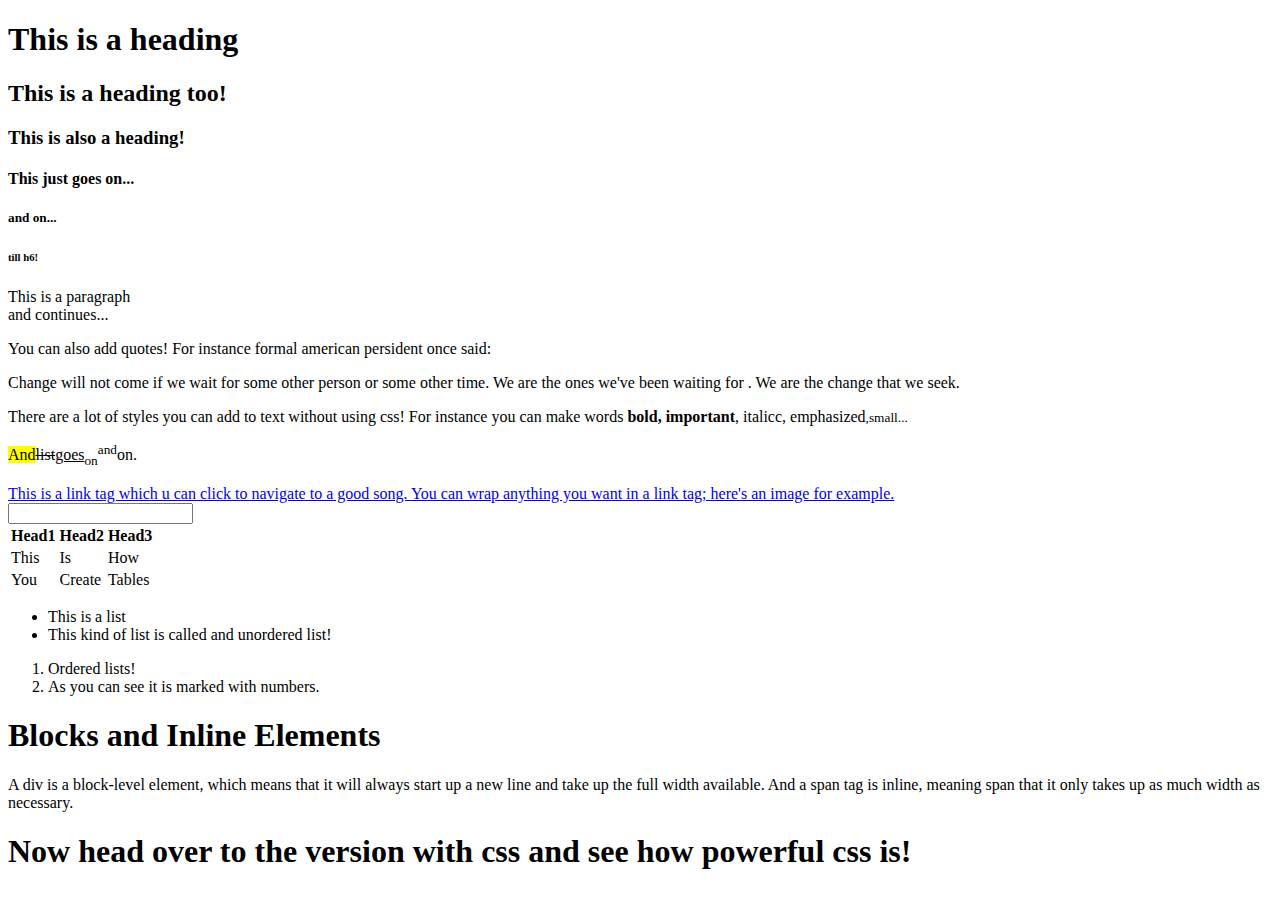
<file: week1/index.html>
<!DOCTYPE html>
<html lang="en">
<head>
    <meta charset="UTF-8">
    <meta name="viewport" content="width=device-width, initial-scale=1.0">
    <title>Week1 Practice</title>
    <link rel="stylesheet" ref="./week1/style.css">
</head>
<body>
    <h1>This is a heading</h1>
    <h2>This is a heading too!</h2>
    <h3>This is also a heading!</h3>
    <h4>This just goes on...</h4>
    <h5>and on...</h5>
    <h6>till h6!</h6>

    <p>This is a paragraph </br>
        and continues...
    </p>

    <p>You can also add quotes! For instance formal american persident once said:</p>
    <div>
        <p>Change will not come if we wait for some other person or some other time. We are the ones we've been waiting for
            . We are the change that we seek.
        </p>
    </div>

    <p>There are a lot of styles you can add to text without using css! For
        instance you can make words <strong>bold, important</strong>, italicc, emphasized<small>,small...</small>
    </p>

    <p>
        <mark>And</mark><s>list</s><u>goes</u><sub>on</sub><sup>and</sup>on.
    </p>

    <div>
    <a href="/">This is a link tag which u can click to navigate to a good song.
        You can wrap anything you want in a link tag; here's an image for example.
    </a>
    </div>


    <input type="text">

    <table>
        <tr>
          <th>Head1</th>
          <th>Head2</th>
          <th>Head3</th>
        </tr>
        <tr>
          <td>This</td>
          <td>Is</td>
          <td>How</td>
        </tr>
        <tr>
          <td>You</td>
          <td>Create</td>
          <td>Tables</td>
        </tr>
      </table>

    <ul>
        <li>This is a list</li>
        <li>This kind of list is called and unordered list!</li>
    </ul>
      
    <ol>
        <li>Ordered lists!</li>
        <li>As you can see it is marked with numbers.</li>
    </ol>

    <div>
        <h1>Blocks and Inline Elements</h1>
        <p>A div is a block-level element, which means that it will always start up a new line 
            and take up the full width available.
            And a span tag is inline, meaning span that it only takes up as much width as necessary.</p>
    </div>

    <h1>Now head over to the version with css and see how powerful css is!</h1>
</body>
</html>
</file>
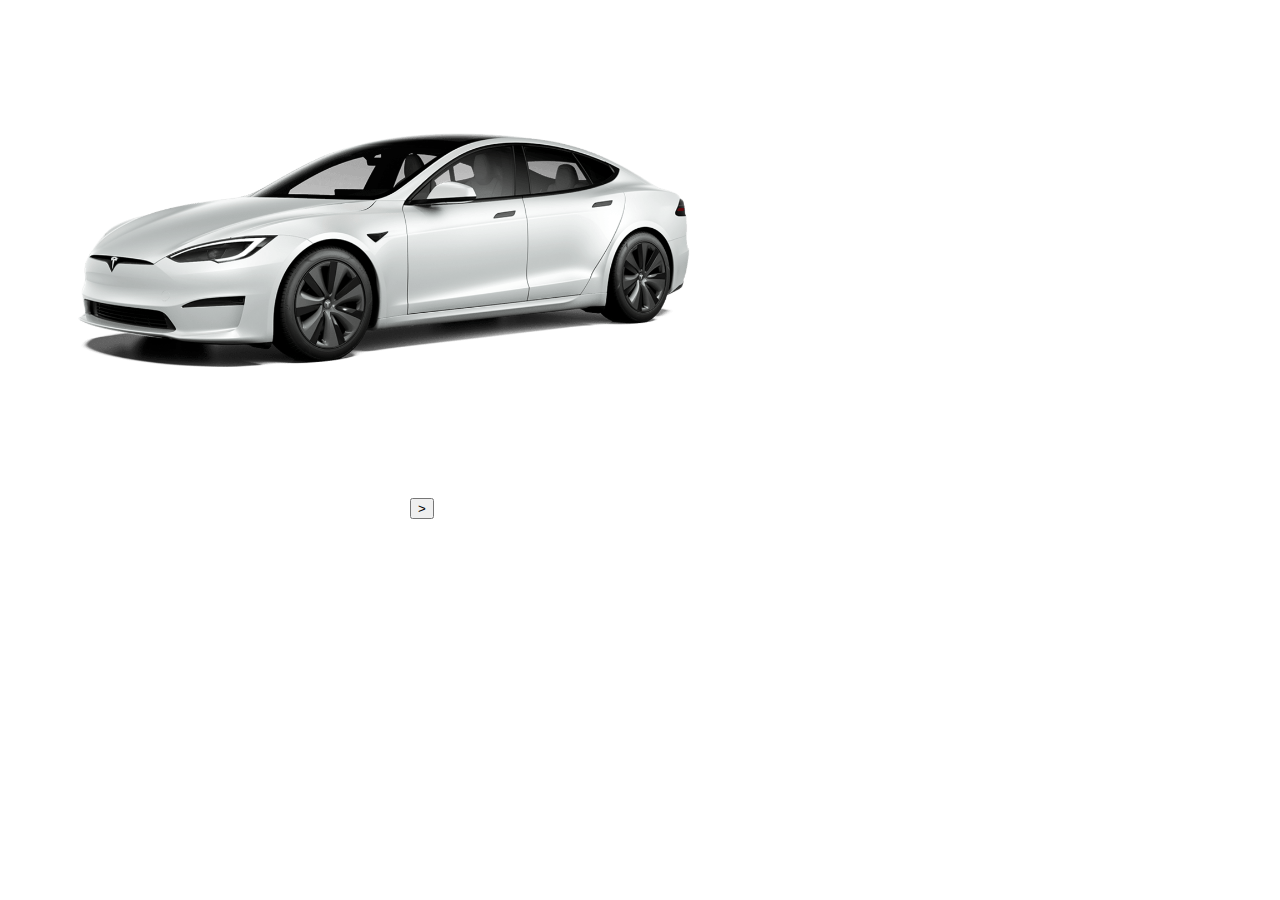
<file: week3/index.html>
<!DOCTYPE html>
<html lang="en">
<head>
    <meta charset="UTF-8">
    <meta name="viewport" content="width=device-width, initial-scale=1.0">
    <title>Document</title>
    <style>
        section{
            width: 800px;
            background-color: #fff;
            text-align: center;
        }
        section img {
            width: 100%;
            height: 100%;
        }
    </style>
</head>
<body>
    <section>
        <img src="./src/compositor.png" alt="" id="img">
        <button id="leftButton">&lt;</button>
        <button id="rightButton">&gt;</button>
    </section>
    <script src="./script.js"></script>
</body>
</html>
</file>
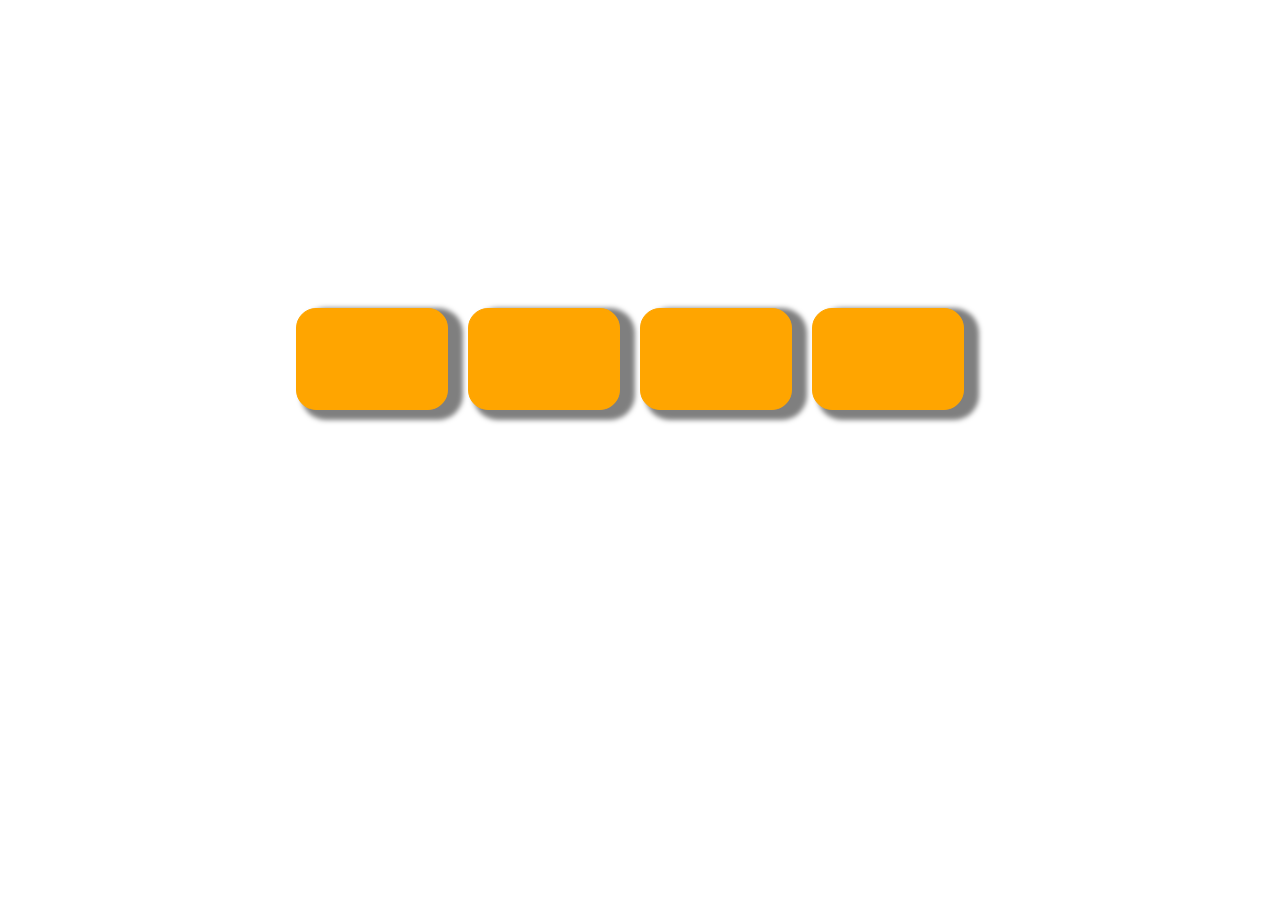
<file: week2/practice.html>
<!DOCTYPE html>
<html lang="en">
<head>
    <meta charset="UTF-8">
    <meta name="viewport" content="width=device-width, initial-scale=1.0">
    <link rel="stylesheet" href="./style.css">
    <title>Document</title>

</head>
<body>
    <div class="container">
        <div class="boxes"></div>
        <div class="boxes"></div>
        <div class="boxes"></div>
        <div class="boxes"></div>
    </div>
</body>
</html>
</file>
<file: week2/style.css>
.container{
    display: flex;
    justify-content: center;
    align-items: center;
}


.boxes {
    width: 150px;
    height: 100px;
    background-color: orange;
    margin-right: 20px;
    border: 1px solid orange;
    border-radius: 20px;
    box-shadow: 10px 5px 5px 5px rgba(0,0,0,0.5);
    margin-top: 300px;
}

.boxes:hover{
    cursor: pointer;
    margin-top: 280px;
    transform: scale(1.2);
}

@media(max-width: 480px){
    .container{
        display: flex;
        flex-direction: column;
        justify-content: center;
        align-items: center;
        margin: auto;
    
    }
    .boxes{
        margin-top: 20px;

    }
}
</file>
